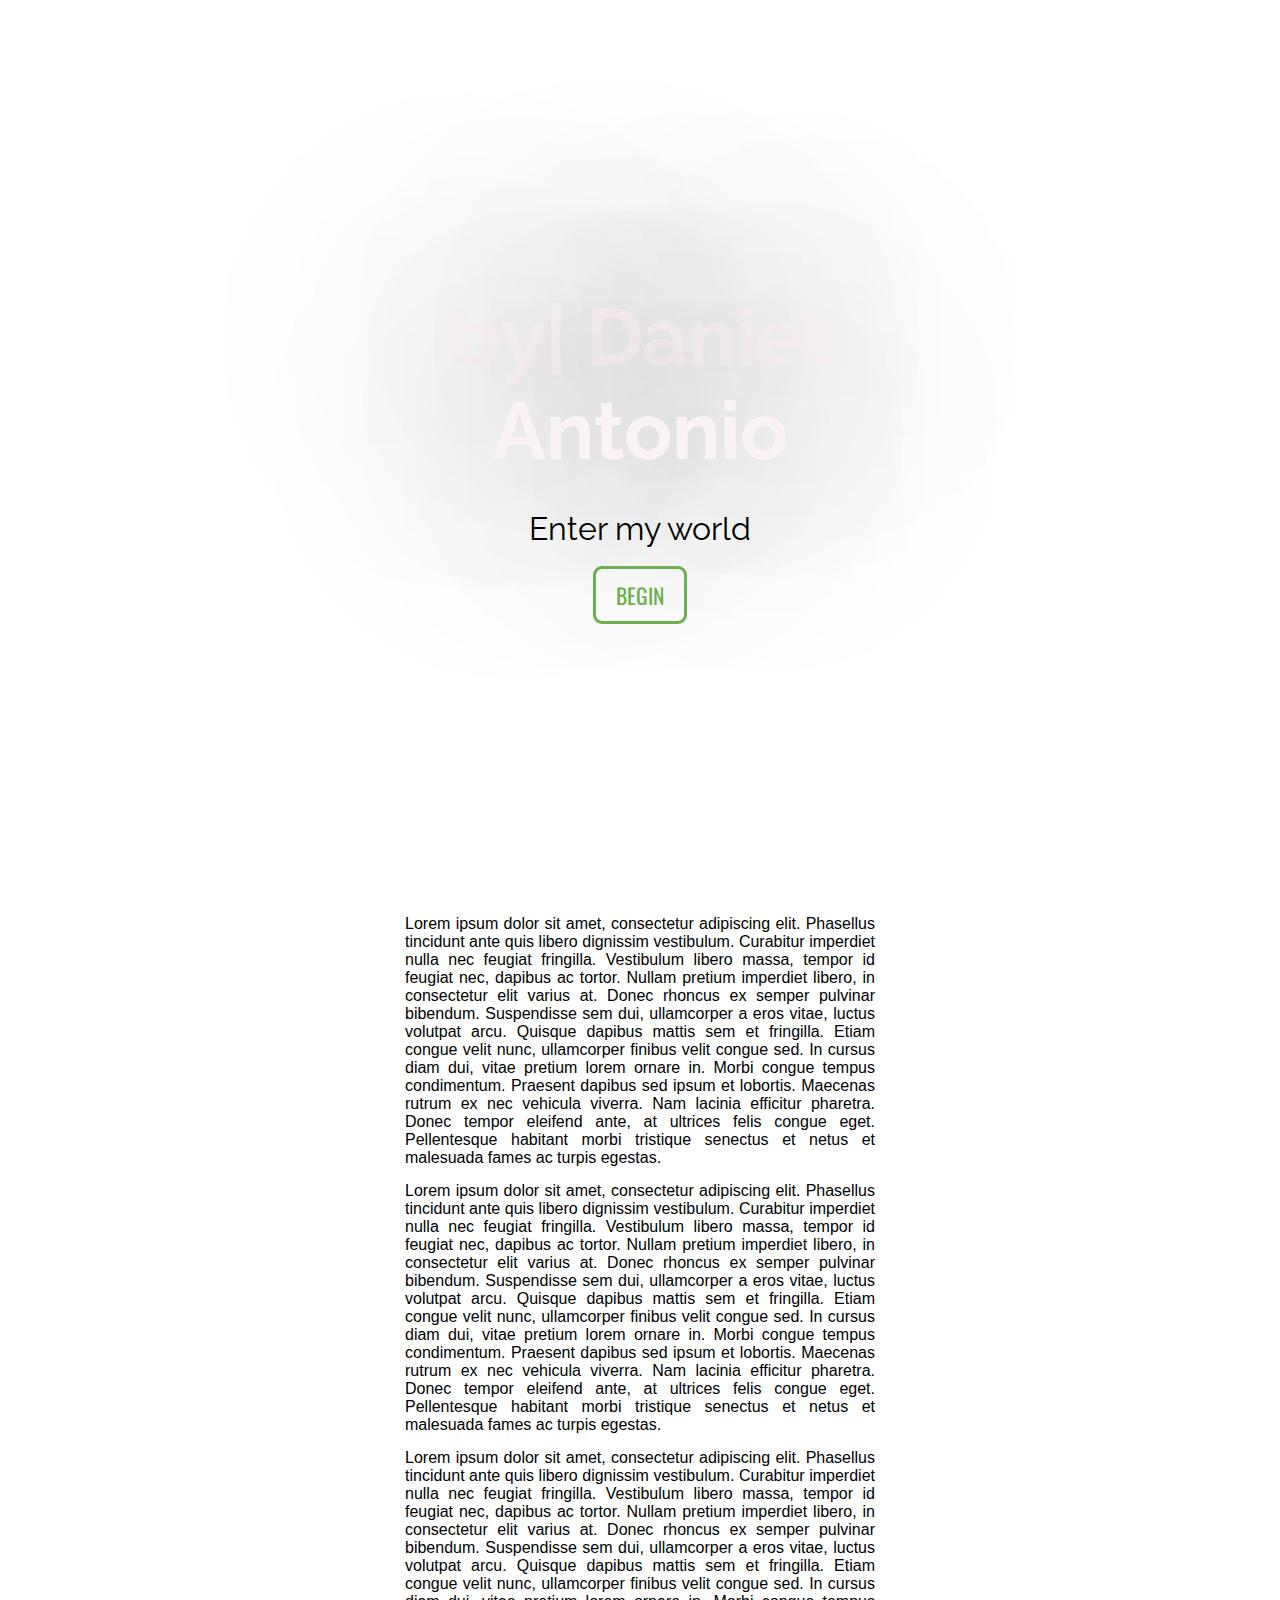
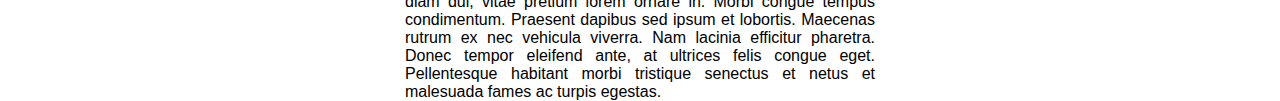
<file: By Daniel Antonio/index.html>
<!DOCTYPE html>
<html>
  <head>
    <meta charset="utf-8">
    <meta name="viewport" content="width=device-width, initial-scale=1">
    <meta name="author" content="Daniel T. Antonio">
    <meta name="keywords" content="by| Daniel Antonio, Daniel, Antonio, web, design, webdesign, daniel, antonio, tomista">
    <meta name="description" content="Welcome to my dimension">
    <title>by| Daniel Antonio</title>
    <link rel="stylesheet" type="text/css" href="./css/aesthetic.css">
  </head>

  <body>

    <section id="intro">
      <div class="inner">
        <div class="content">
          <h1>by| Daniel Antonio</h1>
          <p>Enter my world</p>
          <a class="txt_button" href="#">begin</a>
        </div>
      </div>
    </section>

    <section id="info">
      <div class="content">
        <p>Lorem ipsum dolor sit amet, consectetur adipiscing elit. Phasellus tincidunt ante quis libero dignissim vestibulum. Curabitur imperdiet nulla nec feugiat fringilla. Vestibulum libero massa, tempor id feugiat nec, dapibus ac tortor. Nullam pretium imperdiet libero, in consectetur elit varius at. Donec rhoncus ex semper pulvinar bibendum. Suspendisse sem dui, ullamcorper a eros vitae, luctus volutpat arcu. Quisque dapibus mattis sem et fringilla. Etiam congue velit nunc, ullamcorper finibus velit congue sed. In cursus diam dui, vitae pretium lorem ornare in. Morbi congue tempus condimentum. Praesent dapibus sed ipsum et lobortis. Maecenas rutrum ex nec vehicula viverra. Nam lacinia efficitur pharetra. Donec tempor eleifend ante, at ultrices felis congue eget. Pellentesque habitant morbi tristique senectus et netus et malesuada fames ac turpis egestas.</p>
        <p>Lorem ipsum dolor sit amet, consectetur adipiscing elit. Phasellus tincidunt ante quis libero dignissim vestibulum. Curabitur imperdiet nulla nec feugiat fringilla. Vestibulum libero massa, tempor id feugiat nec, dapibus ac tortor. Nullam pretium imperdiet libero, in consectetur elit varius at. Donec rhoncus ex semper pulvinar bibendum. Suspendisse sem dui, ullamcorper a eros vitae, luctus volutpat arcu. Quisque dapibus mattis sem et fringilla. Etiam congue velit nunc, ullamcorper finibus velit congue sed. In cursus diam dui, vitae pretium lorem ornare in. Morbi congue tempus condimentum. Praesent dapibus sed ipsum et lobortis. Maecenas rutrum ex nec vehicula viverra. Nam lacinia efficitur pharetra. Donec tempor eleifend ante, at ultrices felis congue eget. Pellentesque habitant morbi tristique senectus et netus et malesuada fames ac turpis egestas.</p>
        <p>Lorem ipsum dolor sit amet, consectetur adipiscing elit. Phasellus tincidunt ante quis libero dignissim vestibulum. Curabitur imperdiet nulla nec feugiat fringilla. Vestibulum libero massa, tempor id feugiat nec, dapibus ac tortor. Nullam pretium imperdiet libero, in consectetur elit varius at. Donec rhoncus ex semper pulvinar bibendum. Suspendisse sem dui, ullamcorper a eros vitae, luctus volutpat arcu. Quisque dapibus mattis sem et fringilla. Etiam congue velit nunc, ullamcorper finibus velit congue sed. In cursus diam dui, vitae pretium lorem ornare in. Morbi congue tempus condimentum. Praesent dapibus sed ipsum et lobortis. Maecenas rutrum ex nec vehicula viverra. Nam lacinia efficitur pharetra. Donec tempor eleifend ante, at ultrices felis congue eget. Pellentesque habitant morbi tristique senectus et netus et malesuada fames ac turpis egestas.</p>
      </div>
    </section>

  </body>
</html>
</file>
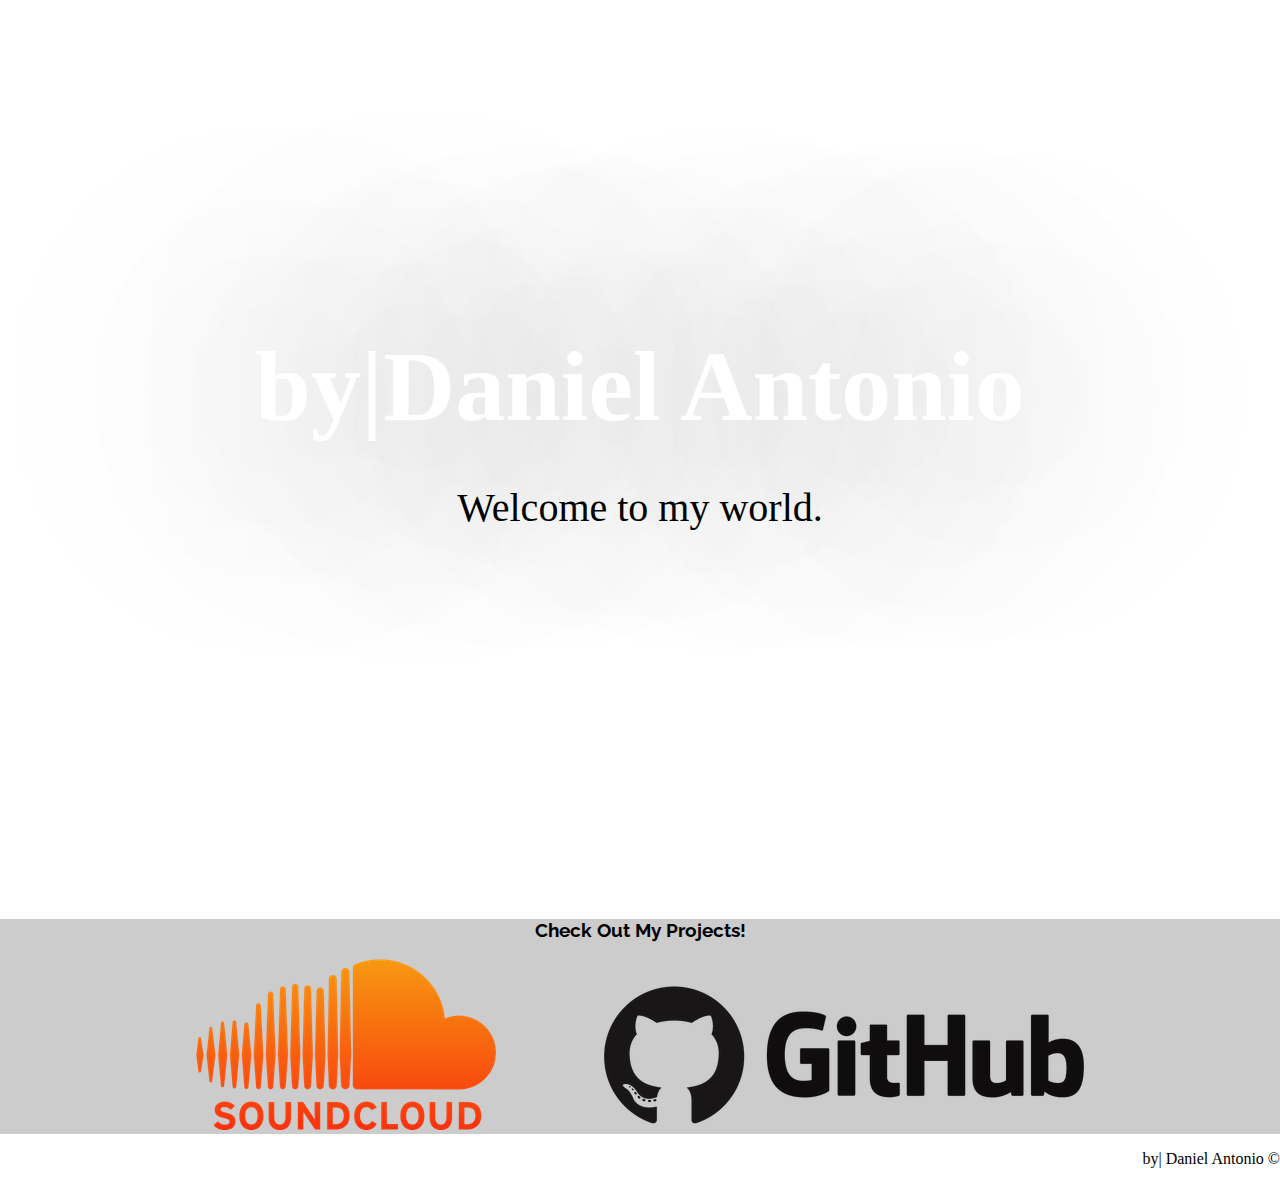
<file: byDA/index.html>
<!DOCTYPE html>
<html>
  <head>
    <meta charset="utf-8">
    <meta name='viewport' content='width=device-width'>
    <meta name="author" content='Daniel Tomista Antonio'>
    <meta name="keywords" content='Blog, Daniel, Antonio, Tomista'>
    <meta name='description' content='Personal website for Daniel Antonio'>
    <title>by|DA Welcome</title>
    <link rel="stylesheet" type="text/css" href="./css/byda.css">
  </head>
  <body>

    <section id='intro'>
      <div class='inner'>
        <div class='content'>
        <h1>by|Daniel Antonio</h1>
        <p>Welcome to my world.</p>
        <!--<a class='btn' href='#'>Enter</a>-->
        </div>
      </div>
    </section>

    <section id='info'>
      <div class='content'>
        <h3>Check Out My Projects!</h3>
        <div class='projects'>
        <a id='soundcloud_logo' href='https://soundcloud.com/kuyadanny'><img src='./img/soundcloud_logo.png'></a>
        <a href='https://github.com/danieltantonio'><img src='./img/github_logo.png'></a>
        </div>
      </div>
    </section>

    <footer>
      <p>by| Daniel Antonio &copy;</p>
    </footer>

  </body>
</html>
</file>
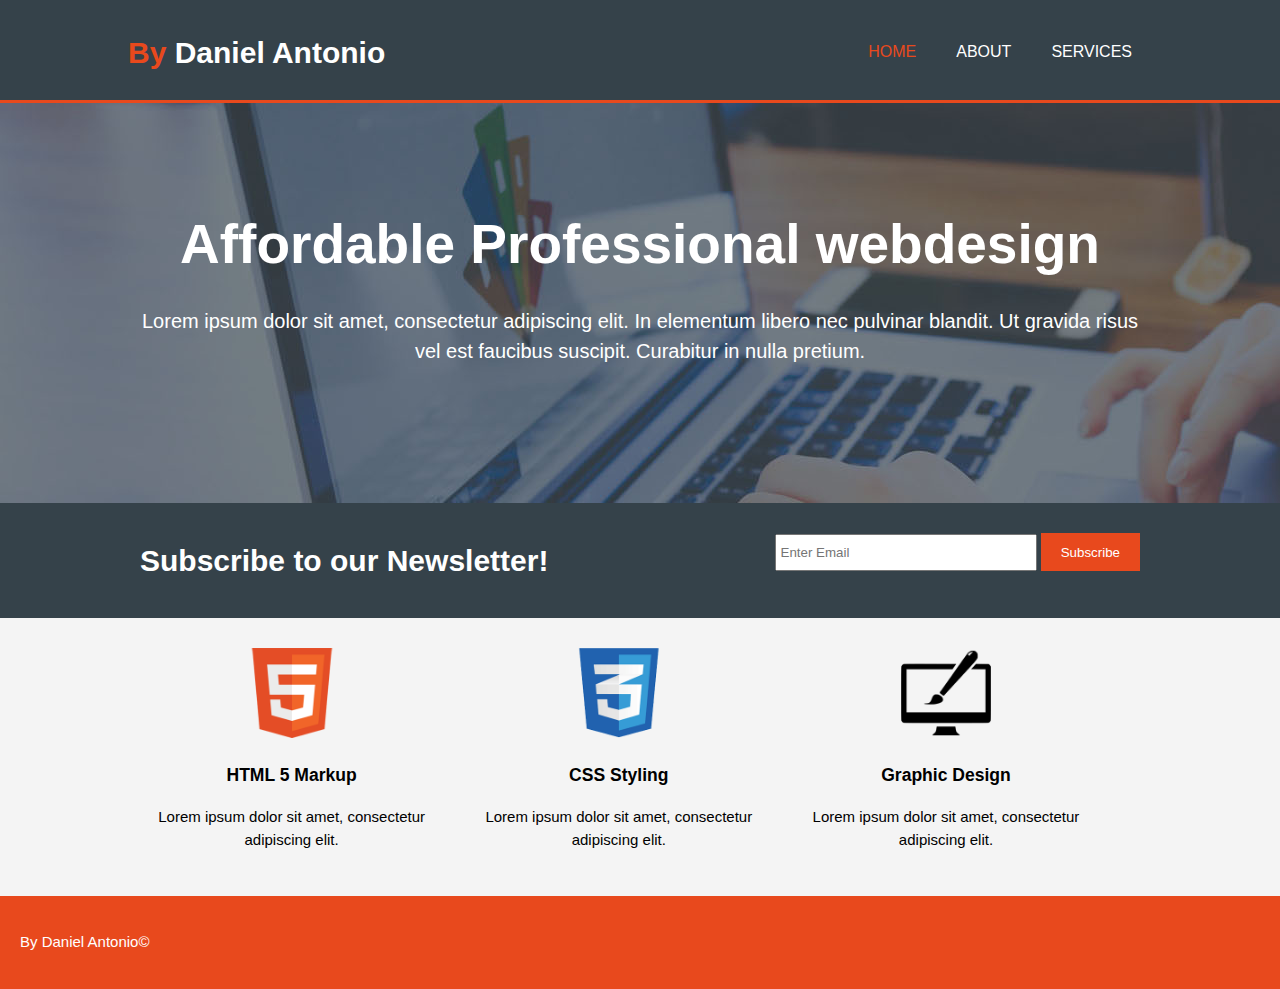
<file: Dan/index.html>
<!DOCTYPE html>
<html>
  <head>
    <meta charset="utf-8">
    <title>Daniel's WebPage Services</title>
    <link rel="stylesheet" type="text/css" href="./css/style.css">
    <meta name="viewport" content="width=device-width">
    <meta name="author" content="Daniel T. Antonio">
    <meta name="keywords" content="Webpage, Content, Other Stuff">
    <meta name="description" content="Creating webpage and stuff">
  </head>
  <body>
    <header>
      <div class="container">
        <div id="branding">
        <h1><span class="highlight">By</span> Daniel Antonio</h1>
      </div>
        <nav>
          <ul>
            <li class="current"><a href="index.html">Home</a></li>
            <li><a href="about.html">About</a></li>
            <li><a href="services.html">Services</a></li>
        </nav>
      </div>
   </header>

   <section id="showcase">
     <div class="container">
       <h1>Affordable Professional webdesign</h1>
       <p>Lorem ipsum dolor sit amet, consectetur adipiscing elit. In elementum libero nec pulvinar blandit. Ut gravida risus vel est faucibus suscipit. Curabitur in nulla pretium.</p>
     </div>
   </section>

   <section id="newsletter">
     <div class="container">
       <h1>Subscribe to our Newsletter!</h1>
       <form>
         <input type="email" placeholder="Enter Email">
         <button type="submit" class="button_1">Subscribe</button>
       </form>
     </div>
   </section>

   <section id="boxes">
     <div class="container">
       <div class="box">
         <img src="./img/html_logo.png">
         <h3>HTML 5 Markup</h3>
         <p>Lorem ipsum dolor sit amet, consectetur adipiscing elit.</p>
       </div>
       <div class="box">
         <img src="./img/css_logo.png">
         <h3>CSS Styling</h3>
         <p>Lorem ipsum dolor sit amet, consectetur adipiscing elit.</p>
       </div>
       <div class="box">
         <img src="./img/brush_logo.png">
         <h3>Graphic Design</h3>
         <p>Lorem ipsum dolor sit amet, consectetur adipiscing elit.</p>
       </div>
     </div>
   </section>

   <footer>
     <p>By Daniel Antonio&copy;</p>
   </footer>

  </body>
</html>
</file>
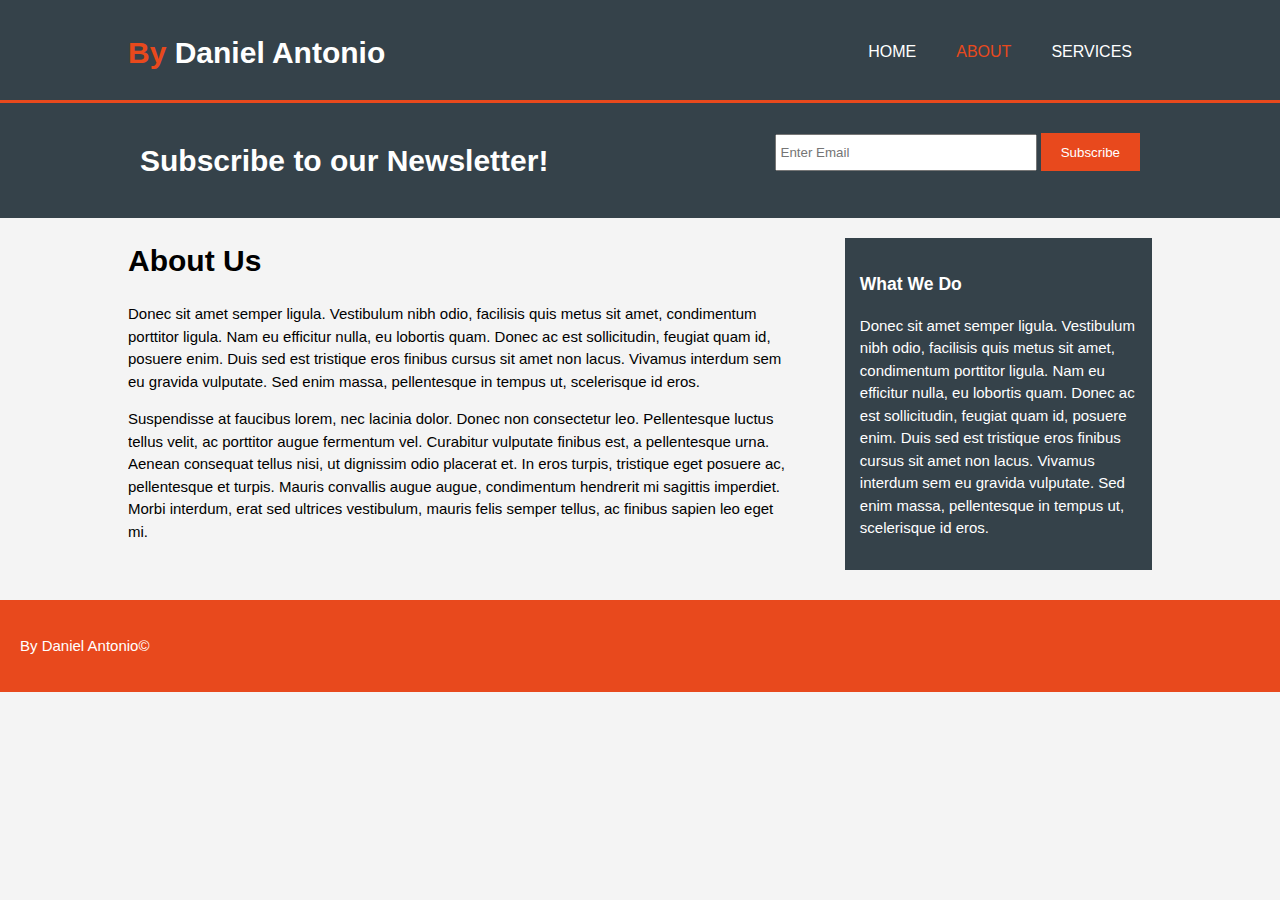
<file: Dan/about.html>
<!DOCTYPE html>
<html>
  <head>
    <meta charset="utf-8">
    <title>About | BDA</title>
    <link rel="stylesheet" type="text/css" href="./css/style.css">
    <meta name="viewport" content="width=device-width">
    <meta name="author" content="Daniel T. Antonio">
    <meta name="keywords" content="Webpage, Content, Other Stuff">
    <meta name="description" content="Creating webpage and stuff">
  </head>
  <body>
    <header>
      <div class="container">
        <div id="branding">
        <h1><span class="highlight">By</span> Daniel Antonio</h1>
      </div>
        <nav>
          <ul>
            <li><a href="index.html">Home</a></li>
            <li class="current"><a href="about.html">About</a></li>
            <li><a href="services.html">Services</a></li>
        </nav>
      </div>
   </header>

   <section id="newsletter">
     <div class="container">
       <h1>Subscribe to our Newsletter!</h1>
       <form>
         <input type="email" placeholder="Enter Email">
         <button type="submit" class="button_1">Subscribe</button>
       </form>
     </div>
   </section>

   <section id="main">
     <div class="container">
       <article id="main-col">
         <h1 class="page-title">About Us</h1>
         <p>Donec sit amet semper ligula. Vestibulum nibh odio, facilisis quis metus sit amet, condimentum porttitor ligula. Nam eu efficitur nulla, eu lobortis quam. Donec ac est sollicitudin, feugiat quam id, posuere enim. Duis sed est tristique eros finibus cursus sit amet non lacus. Vivamus interdum sem eu gravida vulputate. Sed enim massa, pellentesque in tempus ut, scelerisque id eros.</p>
         <p>Suspendisse at faucibus lorem, nec lacinia dolor. Donec non consectetur leo. Pellentesque luctus tellus velit, ac porttitor augue fermentum vel. Curabitur vulputate finibus est, a pellentesque urna. Aenean consequat tellus nisi, ut dignissim odio placerat et. In eros turpis, tristique eget posuere ac, pellentesque et turpis. Mauris convallis augue augue, condimentum hendrerit mi sagittis imperdiet. Morbi interdum, erat sed ultrices vestibulum, mauris felis semper tellus, ac finibus sapien leo eget mi.</p>
       </article>

       <aside id="sidebar">
         <div class="dark">
         <h3>What We Do</h3>
         <p>Donec sit amet semper ligula. Vestibulum nibh odio, facilisis quis metus sit amet, condimentum porttitor ligula. Nam eu efficitur nulla, eu lobortis quam. Donec ac est sollicitudin, feugiat quam id, posuere enim. Duis sed est tristique eros finibus cursus sit amet non lacus. Vivamus interdum sem eu gravida vulputate. Sed enim massa, pellentesque in tempus ut, scelerisque id eros.</p>
       </aside>
     </div>
   </div>
   </section>

   <footer>
     <p>By Daniel Antonio&copy;</p>
   </footer>

  </body>
</html>
</file>
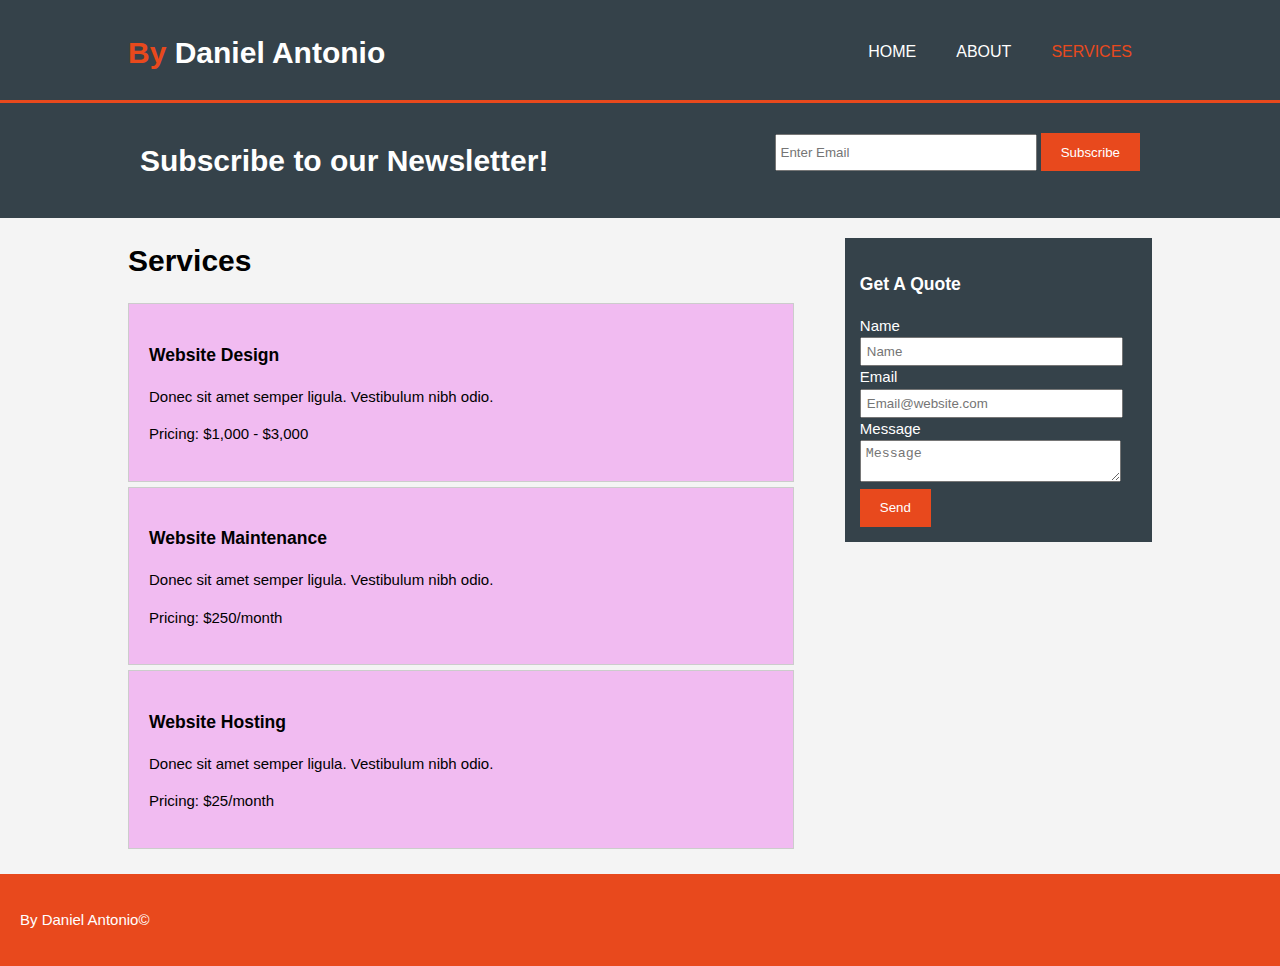
<file: Dan/services.html>
<!DOCTYPE html>
<html>
  <head>
    <meta charset="utf-8">
    <title>Services | BDA</title>
    <link rel="stylesheet" type="text/css" href="./css/style.css">
    <meta name="viewport" content="width=device-width">
    <meta name="author" content="Daniel T. Antonio">
    <meta name="keywords" content="Webpage, Content, Other Stuff">
    <meta name="description" content="Creating webpage and stuff">
  </head>
  <body>
    <header>
      <div class="container">
        <div id="branding">
        <h1><span class="highlight">By</span> Daniel Antonio</h1>
      </div>
        <nav>
          <ul>
            <li><a href="index.html">Home</a></li>
            <li><a href="about.html">About</a></li>
            <li class="current"><a href="services.html">Services</a></li>
        </nav>
      </div>
   </header>

   <section id="newsletter">
     <div class="container">
       <h1>Subscribe to our Newsletter!</h1>
       <form>
         <input type="email" placeholder="Enter Email">
         <button type="submit" class="button_1">Subscribe</button>
       </form>
     </div>
   </section>

   <section id="main">
     <div class="container">
       <article id="main-col">
         <h1 class="page-title">Services</h1>
         <ul id="services">
           <li>
             <h3>Website Design</h3>
             <p>Donec sit amet semper ligula. Vestibulum nibh odio.</p>
             <p>Pricing: $1,000 - $3,000</p>
           </li>
           <li>
             <h3>Website Maintenance</h3>
             <p>Donec sit amet semper ligula. Vestibulum nibh odio.</p>
             <p>Pricing: $250/month</p>
           </li>
           <li>
             <h3>Website Hosting</h3>
             <p>Donec sit amet semper ligula. Vestibulum nibh odio.</p>
             <p>Pricing: $25/month</p>
           </li>
         </ul>
       </article>

       <aside id="sidebar">
         <div class="dark">
         <h3>Get A Quote</h3>
         <form class="quote">
           <div>
             <label>Name</label><br>
             <input type="text" placeholder="Name">
           </div>
           <div>
             <label>Email</label><br>
             <input type="email" placeholder="Email@website.com">
           </div>
           <div>
             <label>Message</label><br>
             <textarea placeholder="Message"></textarea>
           </div>
           <div>
             <button class="button_1" type="submit">Send</button>
           </div>
       </aside>
     </div>
   </div>
   </section>

   <footer>
     <p>By Daniel Antonio&copy;</p>
   </footer>

  </body>
</html>
</file>
<file: By Daniel Antonio/css/aesthetic.css>
@import url('https://fonts.googleapis.com/css?family=Raleway');
@import url('https://fonts.googleapis.com/css?family=Oswald');

/* Universal */
html, body{
  margin: 0;
  padding: 0;
  height: 100%;
  width: 100%;
}

.txt_button{
  border-radius: 9px;
  font-family: 'Oswald', sans-serif;
  color: #6ab04c;
  font-size: 135%;
  padding: 10px 20px;
  border: solid 3px;
  text-transform: uppercase;
  text-decoration: none;
}

.txt_button:hover{
  color: #fff;
  border: solid #fff 3px;
}

.content{
  max-width: 500px;
  margin: 0 auto;
  text-align: center;
}

/* Intro */
#intro{
  height: 100%;
  width: 100%;
  margin: auto;
  background: url('https://images.pexels.com/photos/225502/pexels-photo-225502.jpeg?w=1260&h=750&auto=compress&cs=tinysrgb') no-repeat 50% 50%;
  display: table;
  top: 0;
  background-size: cover;
}

#intro .inner{
  display: table-cell;
  vertical-align: middle;
  width: 100%;
  max-width: none;
}

#intro h1{
  font-family: 'Raleway', sans, sans-serif;
  font-weight: bold;
  font-size: 500%;
  color: #f9f3f4;
  text-shadow: 0px 0px 300px #000;
  margin: 0;
}

#intro p{
  font-familY: 'Raleway', sans-serif;
  font-size: 200%;
  text-shadow: 0px 0px 300px #000;
}

/* Info */
#info .content p{
  font-size: 13x0%;
  text-align: justify;
  margin: 3%;
  font-family: sans-serif;
}

/* Media Queries */
@media screen and (max-width: 768px){
  #intro h1{
    font-size: 250%;
  }

  #intro .txt_button{
    font-size: 110%;
    padding: 7px 15px;
  }
}
</file>
<file: byDA/css/byda.css>
@import url('https://fonts.googleapis.com/css?family=Playfair+Display+SC|Forum|Raleway');

html, body{
  padding: 0;
  margin: 0;
  height: 100%;
  width: 100%;
}

body{
  background:url('https://images.pexels.com/photos/303024/pexels-photo-303024.jpeg?w=1260&h=750&auto=compress&cs=tinysrgb') no-repeat center center fixed;
  background-size: cover;
}

.btn{
  font-family: 'Forum', sans, serif, sans-serif;
  border-radius: 9px;
  border: solid 2px;
  padding: 10px;
  text-transform: uppercase;
  font-size: 135%;
  text-decoration: none;
  color: #fff;
}

.btn:hover{
  color: #00b894;

}

/* Intro */

#intro{
  display: table;
  height: 100%;
  width: 100%;
  margin: auto;
  text-align: center;
  top: 0;
}


#intro .inner{
  display: table-cell;
  vertical-align: middle;
  width: 100%;
  max-width: none;
}

#intro .content{
  border: solid 2px #fff;
  padding: 50px;
  margin: 100px;
}

#intro h1{
  font-family: 'Playfair Display', serif, sans, sans-serif;
  font-size: 500%;
  color: #fff;
  font-size: 100px;
  text-shadow: 0px 0px 300px #000;
  margin: 0;
}

#intro p{
  font-family: 'Playfair Display', serif, sans, sans-serif;
  font-size:250%;
}

/* Info */

#info{
  background-color: rgba(0, 0, 0, 0.2);
  text-align: center;
}

#info h3{
  font-family:'Raleway', sans-serif;
}

#info a{
  padding: 0 50px;
}

/* Footer */

footer{
  display: table;
  background: rgba(255, 255, 255, 0.1);
  width: 100%;
}

footer p{
  float: right;
}

/* Media Queries*/

@media screen and (max-width: 768px){
/* Intro */
  #intro h1{
    font-size: 250%;
  }

  #intro p{
    font-size: 125%;
  }

  #intro .btn{
    font-size: 100%;
    padding: 7px 15px;
  }

  #intro .content{
    padding: 20px;
    margin: 50px;
  }

  img{
    margin: 25px;
    width: 50%;
  }
}
</file>
<file: Dan/css/style.css>
body{
  font: 15px/1.5 Arial, Helvetica, sans-serif;
  padding: 0;
  margin: 0;
  background-color: #f4f4f4;
}

/* Global */
.container {
  width: 80%;
  margin: auto;
  overflow: hidden;
}

ul{
  margin: 0;
  padding: 0;
}

.button_1{
  height:38px;
  background: #e8491d;
  border: 0;
  padding-left: 20px;
  padding-right: 20px;
  color: #fff;
}

.dark{
  padding: 15px;
  background: #35424a;
  color: #fff;
  margin-top: 10px;
  margin-bottom: 10px;
}


/* Header */
header {
  background: #35424a;
  color: #fff;
  padding-top: 30px;
  min-height: 70px;
  border-bottom: #e8491d 3px solid;
}

header a{
  color: #fff;
  text-decoration: none;
  text-transform: uppercase;
  font-size: 16px;
}

header li{
  float: left;
  display: inline;
  padding: 0 20px 0 20px;
}

header #branding{
  float: left;
}

header #branding h1{
  margin: 0;
}

header nav{
  float: right;
  margin-top: 10px;
}

header .highlight, header .current a{
  color: #e8491d;
  weight: bold;
}

header a:hover{
  color: #ccc;
  font-weight:bold;
}

/* Showcase */

#showcase{
  min-height: 400px;
  background: url('../img/showcase.jpg') no-repeat 0 -400px;
  text-align: center;
  color: #fff;
}

#showcase h1{
  margin-top: 100px;
  font-size: 55px;
  margin-bottom: 10px;
}

#showcase p{
  font-size: 20px;
}

/* Newsletter */

#newsletter{
  padding: 15px;
  color: #fff;
  background: #35424a;
}

#newsletter h1{
  float: left;
}

#newsletter form{
  float: right;
  margin-top: 15px;
}

#newsletter input[type="email"]{
  padding: 4px;
  height: 25px;
  width: 250px;
}

/* Boxes */

#boxes{
  margin-top: 20px;

}

#boxes .box{
  float: left;
  width: 30%;
  padding: 10px;
  text-align: center;
}

#boxes .box img{
  width:90px;
}

/* Sidebar */
aside#sidebar{
  float: right;
  width: 30%;
  margin-top:10px;
}

aside#sidebar .quote input, aside#sidebar .quote textarea{
  width: 90%;
  padding: 5px;
}

/* Maincol */
article#main-col{
  float: left;
  width: 65%;
}

/* Services */
ul#services li{
  list-style: none;
  padding: 20px;
  border: #ccc solid 1px;
  margin-bottom: 5px;
  background: #e6e6;
}


/* Footer */

footer{
  padding: 20px;
  color: #fff;
  margin-top:20px;
  background-color: #e8491d;
}


/* Media Queries */
@media(max-width: 768px){
  header #branding,
  header nav,
  header nav li,
  #newsletter h1,
  #newsletter form,
  #boxes .box,
  article#main-col,
  aside#sidebar{
    float: none;
    text-align: center;
    width: 100%
  }

  header{
    padding-bottom: 20px;
  }

  #showcase h1{
    margin-top: 40px;
  }

  #newsletter button, .quote button{
    display: block;
    width: 100%;
  }

  #newsletter form input[type="email"], .quote input, .quote textarea{
    width: 100%;
    margin-bottom: 5px;
  }
}
</file>
